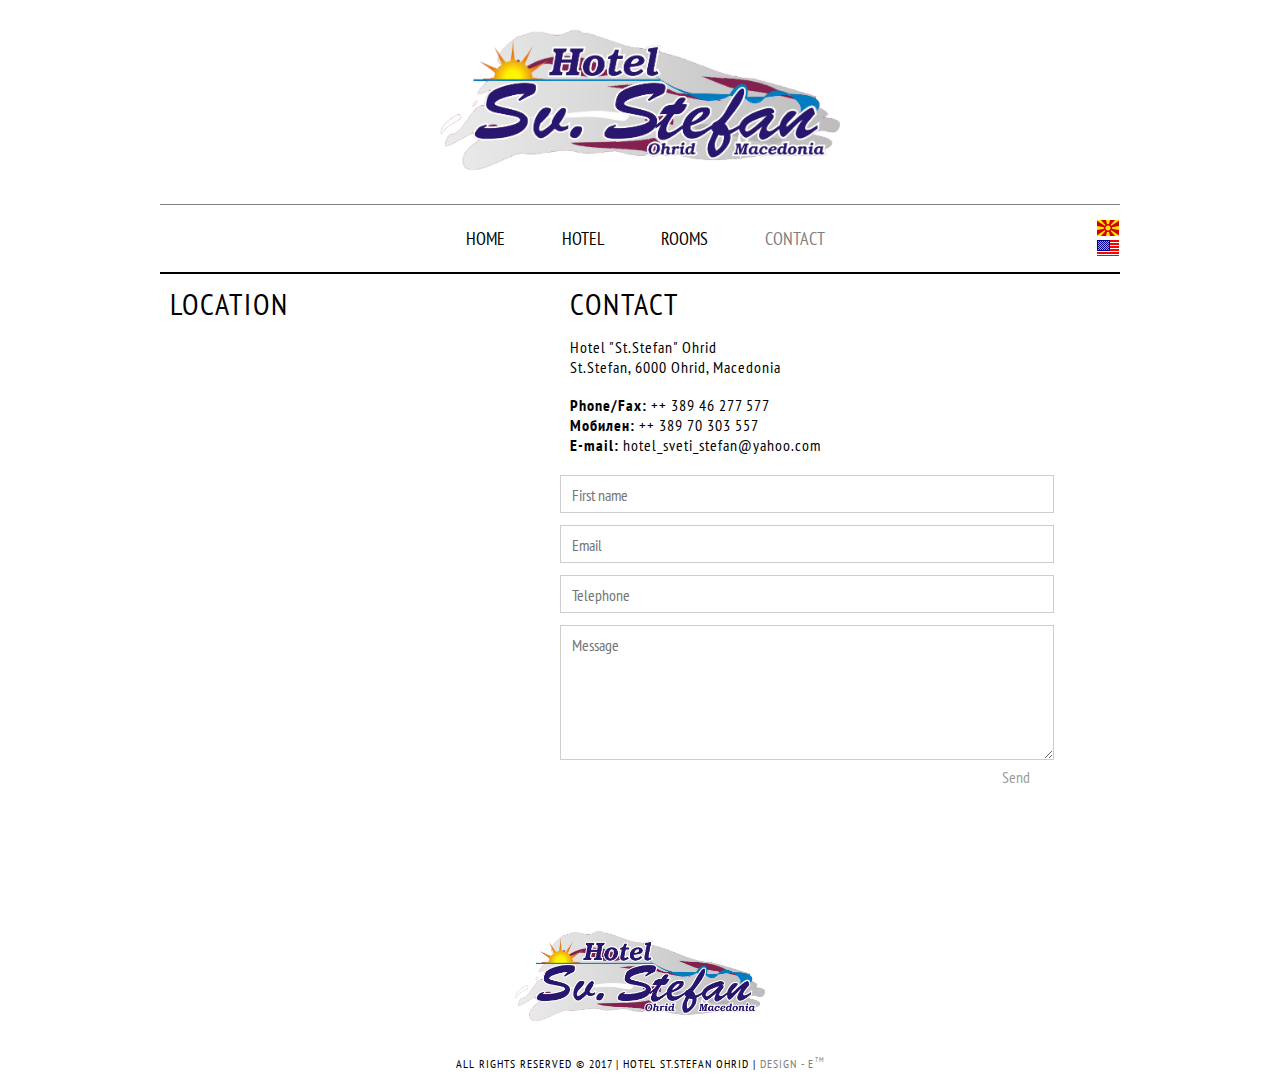
<file: index-4-en.html>
<!DOCTYPE html>
<html lang="en">
     <head>
     <title>Hotel St.Stefan Ohrid</title>
     <meta charset="utf-8">
     <meta name = "format-detection" content = "telephone=no" />
     <link rel="icon" href="images/favicon.ico">
     <link rel="shortcut icon" href="images/favicon.ico">
     <link rel="stylesheet" href="css/style.css">
     <link rel="stylesheet" href="css/style-2.css">
     <link rel="stylesheet" type="text/css" href="css/demo.css" />
     <link rel="stylesheet" href="css/superfish.css">
     <link href='http://fonts.googleapis.com/css?family=Open+Sans+Condensed:300|Playfair+Display:400italic' rel='stylesheet' type='text/css' />
     <link href='http://fonts.googleapis.com/css?family=PT+Sans+Narrow' rel='stylesheet' type='text/css'>
        <noscript>
            <link rel="stylesheet" type="text/css" href="css/noscript.css" />
        </noscript>
     </head>
     <body>
<!--==============================header=================================-->
<header>
    <div class="container_12">
        <div class="grid_12">
            <div class="aligncenter">
                <a href="index.html"><img class="logo" src="images/logo.png" alt="Hotel St.Stefan Ohrid"></a>
            </div>
            <nav class="full-width">
               <ul class="sf-menu sf-js-enabled">
              <li><a href="index-en.html">home</a></li>
              <li><a href="index-1-en.html" class="sf-with-ul">hotel</a></li>
              <li><a href="index-2-en.html">rooms</a></li>
              <li class="current"><a href="index-4-en.html">contact</a></li>
           </ul>
            <a href="index-4.html"><img class="icon-1" src="images/mk.png"></a>
            <a href="index-4-en.html"><img class="icon-2" src="images/us.png"></a>
            <div class="clear"></div>
            </nav>
        </div>
    </div>
</header>

<!--=======content================================-->
<section id="container">
    <div class="container_12 page-contacts">
        <div class="row">
            <div class="map_wrapper grid_5">
                <h2>location</h2></br>
                <iframe src="https://www.google.com/maps/embed?pb=!1m18!1m12!1m3!1d12031.032399810922!2d20.801230723278795!3d41.07428000421753!2m3!1f0!2f0!3f0!3m2!1i1024!2i768!4f13.1!3m3!1m2!1s0x0000000000000000%3A0x2aa18b8c2679c50f!2sHotel+Sv.Stefan!5e0!3m2!1sen!2s!4v1413494295950" width="100%" height="450" frameborder="0" style="border:0"></iframe>
            </div>
            <article class="grid_7">
                <h2>contact</h2></br>
                <dl class="adress">
                    <dt class="color-1 spacing-bot">Hotel "St.Stefan" Ohrid</dt>
                    <dd>St.Stefan, 6000 Ohrid, Macedonia</dd> </br>
                    <dd><span>Phone/Fax:</span> ++ 389 46 277 577</dd>
                    <dd><span>Мобилен:</span> ++ 389 70 303 557</dd>
                    <dd><span>E-mail:</span> hotel_sveti_stefan&#64;yahoo.com</dd>
                </dl>
            </article>
            <form id="contact-form" name="htmlform" method="post" action="html_form_send.php">
              <div class="success">The message is sent!<br>
                  <strong>Thank you for the message, we will contact you soon.</strong>
              </div>
              <fieldset>
                <label class="name" for="first_name">
                  <input type="text" placeholder="First name" name="first_name" required>
                    <span class="error">*Enter valid name.</span> <span class="empty">*Required field.</span>
                </label>
                <label class="email" for="email">
                  <input type="text" placeholder="Еmail" name="email" required>
                    <span class="error">*Enter valid email.</span> <span class="empty">*Required field.</span>
                </label>
                <label class="phone" for="telephone">
                  <input type="text" placeholder="Telephone" name="telephone" required>
                    <span class="error">*Enter valid phone number.</span> <span class="empty">*Required field.</span>
                </label>
                <label class="message" for="comments">
                  <textarea placeholder="Message" style="height: 120px;" name="comments" required></textarea>
                    <span class="error">*The message is too short.</span> <span class="empty">*Required field.</span>
                </label>
                <div class="submit-button">
                    <input type="submit" value="Send" class="submit-button" />
                </div>
              </fieldset>
          </form>
        </div>  
    </div>
</section>
<!--=======footer=================================-->
<footer>
    <div class="container_12">
        <div class="row">
            <div class="grid_12">
                <div class="aligncenter">
                    <a href="index.html">
                        <img class="footer-logo" src="images/image4921.png" alt="Hotel St.Stefan Ohrid">
                    </a>
                    <span>ALL RIGHTS RESERVED &#169; 2017 | HOTEL ST.STEFAN OHRID | <a href="https://www.behance.net/emaTM" target="_blank">Design - E<sup>TM</sup></a></span>
                    
                    <!--{%FOOTER_LINK} -->
                </div>
            </div>
        </div>
    </div>
</footer>

</body>
</html>
</file>
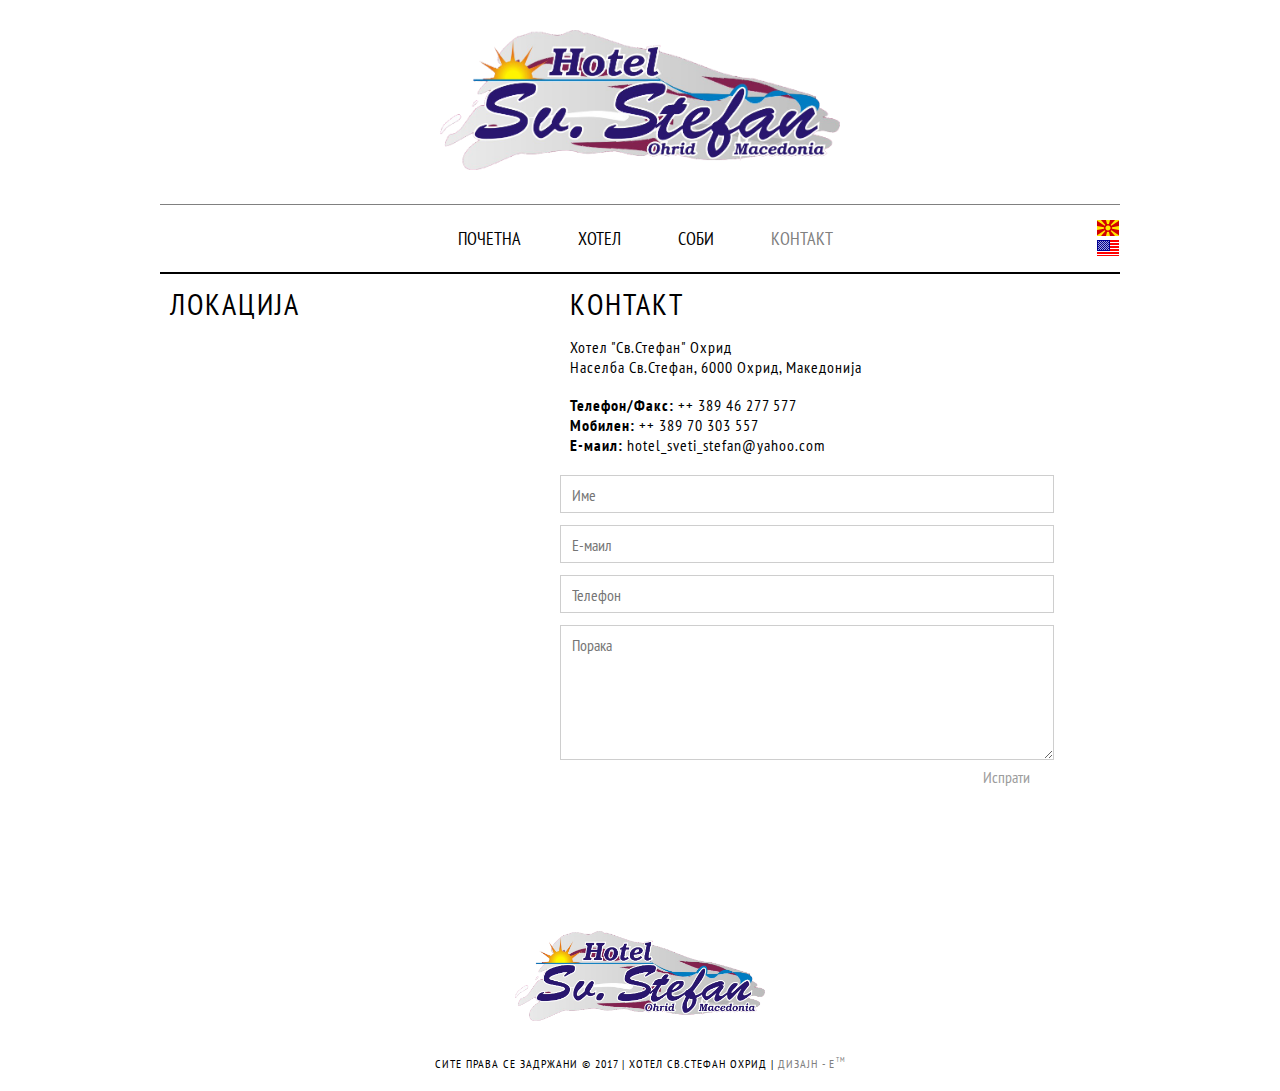
<file: index-4.html>
<!DOCTYPE html>
<html lang="en">
     <head>
     <title>Хотел Св.Стефан - Охрид</title>
     <meta charset="utf-8">
     <meta name = "format-detection" content = "telephone=no" />
     <link rel="icon" href="images/favicon.ico">
     <link rel="shortcut icon" href="images/favicon.ico">
     <link rel="stylesheet" href="css/style.css">
     <link rel="stylesheet" href="css/style-2.css">
     <link rel="stylesheet" type="text/css" href="css/demo.css" />
     <link rel="stylesheet" href="css/superfish.css">
     <link href='http://fonts.googleapis.com/css?family=Open+Sans+Condensed:300|Playfair+Display:400italic' rel='stylesheet' type='text/css' />
     <link href='http://fonts.googleapis.com/css?family=PT+Sans+Narrow' rel='stylesheet' type='text/css'>
        <noscript>
            <link rel="stylesheet" type="text/css" href="css/noscript.css" />
        </noscript>
     </head>
     <body>
<!--==============================header=================================-->
<header>
    <div class="container_12">
        <div class="grid_12">
            <div class="aligncenter">
                <a href="index.html"><img class="logo" src="images/logo.png" alt=""></a>
            </div>
            <nav class="full-width">
               <ul class="sf-menu sf-js-enabled">
              <li><a href="index.html">почетна</a></li>
              <li><a href="index-1.html" class="sf-with-ul">хотел</a></li>
              <li><a href="index-2.html">соби</a></li>
              <li class="current"><a href="index-4.html">контакт</a></li>
           </ul>
            <a href="index-4.html"><img class="icon-1" src="images/mk.png"></a>
            <a href="index-4-en.html"><img class="icon-2" src="images/us.png"></a>
            <div class="clear"></div>
            </nav>
        </div>
    </div>
</header>

<!--=======content================================-->
<section id="container">
    <div class="container_12 page-contacts">
        <div class="row">
            <div class="map_wrapper grid_5">
                <h2>локација</h2></br>
                <iframe src="https://www.google.com/maps/embed?pb=!1m18!1m12!1m3!1d12031.032399810922!2d20.801230723278795!3d41.07428000421753!2m3!1f0!2f0!3f0!3m2!1i1024!2i768!4f13.1!3m3!1m2!1s0x0000000000000000%3A0x2aa18b8c2679c50f!2sHotel+Sv.Stefan!5e0!3m2!1sen!2s!4v1413494295950" width="360" height="450" frameborder="0" style="border:0"></iframe>
            </div>
            <article class="grid_7">
                <h2>контакт</h2></br>
                <dl class="adress">
                    <dt class="color-1 spacing-bot">Хотел "Св.Стефан" Охрид</dt>
                    <dd>Населба Св.Стефан, 6000 Охрид, Македонија</dd> </br>
                    <dd><span>Телефон/Факс:</span> ++ 389 46 277 577</dd>
                    <dd><span>Мобилен:</span> ++ 389 70 303 557</dd>
                    <dd><span>E-маил:</span> hotel_sveti_stefan&#64;yahoo.com</dd>
                </dl>
            </article>
            <form id="contact-form" name="htmlform" method="post" action="html_form_send.php">
              <div class="success">Пораката е испратена!<br>
                  <strong>Ви благодариме за вашата порака, ќе ве контактираме.</strong>
              </div>
              <fieldset>
                <label class="name" for="first_name">
                  <input type="text" placeholder="Име" name="first_name" required>
                    <span class="error">*Внесете валидно име.</span> <span class="empty">*Полето е задолжително.</span>
                </label>
                <label class="email" for="email">
                  <input type="text" placeholder="Е-маил" name="email" required>
                    <span class="error">*Внесете валидна е-маил адреса.</span> <span class="empty">*Полето е задолжително.</span>
                </label>
                <label class="phone" for="telephone">
                  <input type="text" placeholder="Телефон" name="telephone" required>
                    <span class="error">*Внесете валиден телефонски број.</span> <span class="empty">*Полето е задолжително.</span>
                </label>
                <label class="message" for="comments">
                  <textarea placeholder="Порака" style="height: 120px;" name="comments" required></textarea>
                    <span class="error">*Пораката е многу кратка.</span> <span class="empty">*Полето е задолжително.</span>
                </label>
                <div class="submit-button">
                    <input type="submit" value="Испрати" class="submit-button" />
                </div>
              </fieldset>
          </form>
        </div>  
    </div>
</section>
<!--=======footer=================================-->
<footer>
    <div class="container_12">
        <div class="row">
            <div class="grid_12">
                <div class="aligncenter">
                    <a href="index.html">
                        <img class="footer-logo" src="images/image4921.png" alt="Хотел Св.Стефан Охрид">
                    </a>
                    <span>СИТЕ ПРАВА СЕ ЗАДРЖАНИ &#169; 2017 | ХОТЕЛ СВ.СТЕФАН ОХРИД | <a href="https://www.behance.net/emaTM" target="_blank">Дизајн - E<sup>TM</sup></a></span>
                    
                    <!--{%FOOTER_LINK} -->
                </div>
            </div>
        </div>
    </div>
</footer>

</body>
</html>
</file>
<file: css/style.css>
/*css*/
@import "../css/skeleton.css";


html, body { 
	font: 13px/18px Trebuchet MS, Arial, sans-serif; 
	color: #a0a0a0;
	background: #ffffff;
}

@font-face {
font-family: PT Sans Narrow;
src: url("../font/PT_Sans-Narrow-Web-Regular.ttf");
src: 
    url("../font/PT_Sans-Narrow-Web-Regular.ttf") format('truetype');
}

@font-face {
font-family: PT Sans Narrow;
src: url("../font/PT_Sans-Narrow-Web-Bold.ttf");
font-weight: bold;
}

.logo {width: 400px; height: 140px; padding: 30px;}
.footer-logo {width: 250px; height: 90px; padding: 20px;}

a[href^="tel:"] {color: inherit;text-decoration:none;}
a {color: #f20000; text-decoration: none;}
a:hover {text-decoration: underline;}

.list { margin: 3px 0px 23px 0;}
.list li 	{ padding-left: 16px; background: url(../images/marker-1.png) 0 10px no-repeat;}
.list li a { font: 13px/26px Trebuchet MS, sans-serif;}

.main-content {
	margin-top: 15px;
}

.btn {
	position: relative;
	display: inline-block;
	font-family: 'Roboto Slab', serif;
	font-size: 12px;
	line-height: 32px;
	text-transform: uppercase;
	color: #f20000;
	text-decoration: none;
	font-weight: bold;
	border-bottom: 4px solid #f20000;
	letter-spacing: 1px;
}

.dropcap {
	font-size: 18px;
	line-height: 22px;
	width: 46px;
	height: 46px;
	text-align: center;
	background: #a0a0a0;
	font-family: 'Roboto Slab', serif;
	font-weight: bold;
	text-shadow: none;
	color: #ffffff;
	padding: 11px 0 0px;
	border: none;
	-webkit-border-radius: 500px;
	-moz-border-radius: 500px;
	border-radius: 500px;
	-webkit-box-sizing: border-box;
	-moz-box-sizing: border-box;
	-ms-box-sizing: border-box;
	-o-box-sizing: border-box;
	box-sizing: border-box;
	text-transform: uppercase;
}

fieldset {
	width: 500px;
	max-width: 500px;
	height: 300px;
	padding-top: 20px !important;
	font: 100 16px/23px 'PT Sans Narrow', sans-serif;
}

#contact-form {
padding: 9px 0 0 0;
font: 100 16px/23px 'PT Sans Narrow', sans-serif;
}

#contact-form .success {
width: 246px;
padding: 10px;
font: 100 16px/23px 'PT Sans Narrow', sans-serif;
}

#contact-form .error, #contact-form .empty, #contact-form .success {
display: none;
font: 100 16px/23px 'PT Sans Narrow', sans-serif;
}

#contact-form label {
display: block;
min-height: 50px;
overflow: hidden;
font: 100 16px/23px 'PT Sans Narrow', sans-serif;
}

#contact-form label.message {
display: block;
padding-bottom: 0;
font: 100 16px/23px 'PT Sans Narrow', sans-serif;
}

#contact-form .buttons2 {
overflow: hidden;
text-align: right;
position: relative;
clear: both;
padding-right: 7px;
font: 100 16px/23px 'PT Sans Narrow', sans-serif;
}	

#contact-form textarea, #contact-form input {
margin: 0;
font-size: 13px;
border: 1px solid #cecece;
color: #9c9c9c;
padding: 8px 11px 5px;
width: 94%;
max-width: 94%;
outline: none;
position: relative;
background: #fff;
font: 100 16px/23px 'PT Sans Narrow', sans-serif;
}

#contact-form .error, #contact-form .empty {
text-align: left;
color: red;
font-size: 11px;
clear: both;
}

#contact-form .error, #contact-form .empty, #contact-form .success {
display: none;
}

#contact-form span {
display: block;
margin: 0px 0 0 5px;
}

.submit-button input{
	padding: 0px !important;
	border: none !important;
	text-align: right !important;
	cursor: pointer;
}

.submit-button:hover{
	color: #000 !important;
}

input[type=text], textarea {
outline: none;
border-radius: 0;
}
.btn:hover { color: #1b1b1b; border-color: #1b1b1b; text-decoration: none;}

h1, h2, h3, h4, h5, h6 { text-align: left; font-family: 'PT Sans Narrow', sans-serif; font-weight: bold; text-transform: uppercase;}
h2 { padding: 53px 0 21px; letter-spacing: 2px; line-height: 1em; font-size: 30px; color: #000; text-transform: uppercase; font-weight: normal;}
h3 { font-size: 24px; line-height: 30px; color: #f20000; padding-top: 32px; letter-spacing: 2px;}
h4 { font-size: 20px; line-height: 24px; color: #f20000; padding-top: 37px; letter-spacing: 2px;}
h5 { font: 700 19px/23px 'PT Sans Narrow', sans-serif; line-height: 22px; color: #000; padding-top: 20px; letter-spacing: 1px;}
h6 { font-size: 14px; line-height: 18px; color: #1b1b1b; padding-top: 11px; letter-spacing: 1px; padding-bottom: 6px;}

.red { color: #f20000 !important;}
.black { color: #1b1b1b !important;}
h3 + h3 { padding-top: 3px;}
p {padding-bottom: 18px;}
* {
	-webkit-text-size-adjust: none;
}
.p1 {margin-top: -6px;}
.p2 {margin-top: -5px;}
.p3 {padding: 3px 0 27px 0;}
.p4 {margin-top: -3px;}
.p5 {padding-right: 30px;}
.p6 {padding-top: 3px;}
.p7 {padding-top: 7px;}

.text-1 {letter-spacing: 4px; font-family: 'Roboto Slab', serif; font-weight: bold; line-height: 37px; font-size: 30px; color: #1b1b1b; text-transform: uppercase; text-align: center; margin-bottom: 7px;}

.box-img-1 {float: left;margin-right: 14px;margin-top: 5px;}
.wrapper img, .wrapper {width: 100%; position: relative;}
.extra-wrap {overflow:hidden;}
.grid_inside { margin-top: 35px;}
.aligncenter {text-align: center !important;}
.alignleft {text-align: left !important;}
.it {font-style:italic;}
.fleft {float: left;}
.fright {float: right;}

.img-home {
	width:300px; 
	height:175px;
	margin-bottom: 10px;
}

.welcome-text {
	font: 100 17px/23px 'PT Sans Narrow', sans-serif;
	float: left;
	text-align:justify;
	margin-bottom: 15px;
	color: #000;
	width: 100%;
}

.center {
	text-align: center;
	margin-bottom: 15px;
}

.bord {
	border-bottom: 1px solid gray;
}

.bord2 {
	width:80%;
	border-bottom: 1px solid gray;
	text-align: center;
	margin: 0 auto;
	padding: 5px;
}

dl dd{
	font: 100 16px/23px 'PT Sans Narrow', sans-serif;
line-height: 20px;
letter-spacing: 1px;
}

dt {
	font: 100 16px/23px 'PT Sans Narrow', sans-serif;
line-height: 20px;
letter-spacing: 1px;
}
 dd span {
 	font-weight: bold;
 }
.grid_12 ul {
	margin-left: 10px;
}

.clearfix {  *zoom: 1;}
.clearfix:before,
.clearfix:after {
  display: table;
  content: "";
  line-height: 0;
}
.clearfix:after { clear: both;}

/************Header************/
h1 { display: inline-block; margin-top: 40px; text-align: center;}
h1 a { color: #bdbdbd; line-height: 45px; font-size: 12px; text-transform: uppercase; letter-spacing: 5px;}
h1 a:hover { text-decoration: none;}
h1 a span { display: inline-block; padding-top: 48px;}
h1 img { margin: 0 14px 0 10px;}

/*slider*/
.camera_wrap { height: 442px;}
.row-2 { padding-top: 1px; padding-bottom: 82px;}

 .camera_fakehover {padding-bottom: 2px; border-bottom: 1px solid #1b1b1b;}
.row-2 .camera_prev,
.row-2 .camera_next { 
	bottom: 0; 
	top:auto; 
	width: 51px;
	height: 51px;
}
.row-2 .camera_prev {left: 50%; margin-left: -50px;}
.row-2 .camera_next {left: 50%; margin-right: -51px;}
.row-2 .camera_prev > span {
	display: block;
	height: 51px;
	width: 51px;
	text-indent: -5000px;
	background: url(../images/slider-arrows.jpg) 0 0 no-repeat;
}
.row-2 .camera_prev > span:hover {
	background: url(../images/slider-arrows.jpg) 0 bottom no-repeat;
}
.row-2 .camera_next > span {
	display: block;
	height: 51px;
	width: 51px;
	text-indent: -5000px;
	background: url(../images/slider-arrows.jpg) bottom right no-repeat;
}
.row-2 .camera_next > span:hover {
	background: url(../images/slider-arrows.jpg) top right no-repeat;
}
.row-2 .camera_target_content {bottom: -156px; text-align: center;}
.row-2 .text-1 {display: inline-block; border-bottom: 4px solid #1b1b1b; padding-bottom: 33px;}
/************Content***********/

.more {text-align:right; font-size:14px;}
.more-i {text-align:right; }
#last {margin: 0;}
.box-hover { display: block; color: #000; margin-top: 3px; font-size: 17px; font: 100 17px/23px 'PT Sans Narrow', sans-serif; text-align: justify;}
.box-hover:hover { cursor: pointer;}
.wrapper .border { 
	display: none;
	position: absolute; 
	top: 0; 
	bottom: 0; 
	left: 0; 
	right: 0; 
	border: 4px solid #1b1b1b;
}
.box-hover h6 {color: #f20000;}
.box-hover:hover { text-decoration: none;}
.box-hover:hover .border { display: block;}
.box-hover:hover h5 {color: #1b1b1b;}
.box-hover:hover h6,
.box-hover:hover h6 span { color: #1b1b1b;}
h6 span { font-size: 24px; line-height: 10px; color: #f20000; letter-spacing: 2px;}


/*fredcarousel*/
.list_carousel {
  position: relative;
}
.list_carousel #foo {
  margin: 0;
  padding: 0;
  list-style: none;
  display: block;
}
#foo li {cursor: default; padding: 0; background: none; display: block; float: left;}
#foo li > div:first-child + div { margin-top: 4px;}
#foo .text-1 {letter-spacing: 0;}
.arrows {height: 18px; width: 100%; position: relative;}
.list_carousel .prev, .list_carousel .next {
	position: absolute;
	display: block;
	width: 12px;
	height: 17px;
	cursor: pointer;
}
.list_carousel .prev {
	background: url(../images/arrows.png) 0 top no-repeat;
	right: 24px;
}
.list_carousel .next {
	background: url(../images/arrows.png) right bottom no-repeat;
	right: 2px;
	margin-left: 5px;
}
.next:hover {background: url(../images/arrows.png) right top no-repeat;}
.prev:hover {background: url(../images/arrows.png) left bottom no-repeat;}



/*p-about_us*/

.block-1 {}
.block-1 dt {
	float: left;
	width: 54px;
	font-family: 'Roboto Slab', serif;
	font-size: 14px;
	color: #f20000;
	font-weight: bold;
}
.block-1 dd {margin: 0 0 25px 51px;}
.block-1 dd.last {margin-bottom: 0;}

.box-1 {padding-top: 5px;}

/*projects*/
.block-2 {margin-top: 4px;}
.block-2 > div {margin-bottom: 29px;}
.block-2 .magnifier img { width: 100%;}
#galleryOverlay #prevArrow, 
#galleryOverlay #nextArrow {
	width: 12px;
	height: 18px;
}
#galleryOverlay #nextArrow {background-position: right bottom; }

/*p-booking*/

.wrapper_dropcap-list dt {width: 66px; float: left; margin-top: 11px;}
.wrapper_dropcap-list dt:first-child {margin-top: 4px;}
.wrapper_dropcap-list dd {margin-left: 66px; margin-top: 7px;}
.wrapper_dropcap-list dt:first-child + dd {margin-top: 0;}
.wrapper_dropcap-list dd h6 {padding-top: 1px;}

.booking {padding-bottom: 11px;}
.booking span { display: block; margin-bottom: 0px; font: 12px/21px Arial, sans-serif;}
.booking input {
	height: 23px;
	-webkit-box-sizing: border-box;
	 -moz-box-sizing: border-box;
	 -ms-box-sizing: border-box;
	 -o-box-sizing: border-box;
	 box-sizing: border-box; 
	 border:1px solid #e4e4e0;
	 background: #f2f2f1;
	 color: #797676;
	 font: 12px/22px Trebuchet MS, sans-serif;
	 padding-left: 12px;
	 margin-bottom: 14px;
}
.booking .w2 {width: 43px;margin-right: 2px;}
.booking .w3 {width: 213px;}
.line-3 { margin-top: 7px;}
.booking label {display: inline-block; padding-top: 2px; font: 12px/21px Arial, sans-serif;}
.line-3 label:first-child + input { margin-right: 23px;} 
.line-3 a {display: block; margin: 5px 38px 0 0; cursor: pointer;}

.row-3 {margin-top: 5px;}
.row-3 img {margin-top: 4px;}

.box-2 {margin-bottom: 10px;}
.box-2 h6 {padding-top: 6px;}
.box-2 .box-img-1 {margin-top: 8px;}

.box-3 img {margin: 8px 20px 0 0;}
.box-3 h5 {padding-top: 4px;padding-bottom: 12px;}
.box-3 a {color:#a0a0a0; }
.box-3 {margin-bottom: 3px;}

.link {color: #a0a0a0;}
/************Footer************/

.border-1,
.border-2 {position: absolute;}
.border-1 {border-bottom:4px solid #a4a4a4; left:0px; right: 0px; top: 39px; }
.border-2 {border-bottom:4px solid #a4a4a4; left:298px; right:298px; top:51px;}
sub, sup {
	font-size: 60%;
	line-height: 0;
	position: relative;
	vertical-align: baseline;
	margin-left: 1px;
}
sup {
	top: -0.8em;
}
footer {
	position: relative;
	font: 100 17px/23px 'PT Sans Narrow', sans-serif;
	line-height: 14px;
	letter-spacing: 1px;
	padding-bottom: 20px;
	padding-top:20px;
	margin-top: 100px;
}
footer .aligncenter {position: relative; z-index: 100;}
footer span {
	display: block;
	padding-top: 5px;
	font-size: 12px
}
footer a { color: gray; text-transform: uppercase;}
footer a:hover { text-decoration: none;}
footer img {margin-bottom: 10px;}


/*touch-touch*/
.magnifier {
	position:relative;
	display:block;
}
.magnifier:after {
	background: url(../images/magnifier.png) center center no-repeat #000000;
	content: '';
	display: block;
	width: 100%;
	height: 100%;
	position: absolute;
	opacity: 0;
	filter: alpha(opacity=0);
	left: 0;
	top: 0;
	-webkit-transition: all 0.3s ease;
	-moz-transition: all 0.3s ease;
	-o-transition: all 0.3s ease;
	transition: all 0.3s ease;
}
.magnifier:hover:after {
	opacity:0.4;
	filter: alpha(opacity=40);
	-webkit-transition:opacity .2s linear;
	-moz-transition:opacity .2s linear;
	-o-transition:opacity .2s linear;
	transition:opacity .2s linear;
}



/*toTop*/
#toTop {
	display:none;
	text-decoration:none;
	position:fixed;
	cursor:pointer;
	overflow:hidden;
	width: 18px;
	height: 13px;
	border:none;
	text-indent:-999px;
	z-index:20;
	background: url(../images/ui.totop.png) 0 0 no-repeat;
	margin-right: -670px !important;
	right: 50%;
	bottom: 20px;
}

	#toTop:hover {
		display:block;
		overflow:hidden;
		float:left;
		background-position: 0 bottom;
	}

	#toTop:active, #toTop:focus {outline:none;}

.image-row {
	width: 100%;
	height: auto;
	padding: 30px 0;
}

.image-row img {
	padding: 0 15px 15px 0;
	width: 226px;
	height: 215px;
}

.last img {
	padding-right: 0;
}

.icon-1 {
	position: absolute;
	top: 11px;
	right: 0;
}

.icon-2 {
	position: absolute;
	right: 0;
	top: 31px;
}

/*==================================RESPONSIVE LAYOUTS===============================================*/


@media only screen and (max-width: 995px) {
	img.p3 {width: 100%;}
	h3 { font-size: 20px;}
	.booking .w3 {width: 187px;}
	.text-1 {font-size: 25px;}
	h6 span { line-height: 24px; }
	.camera_wrap { height: 352px;}
	.box-hover img {width: 100%;}
}

@media only screen and (max-width: 767px) {
	h1 a span { display: block; padding-top: 0;}
	h3 { font-size: 24px;}
	.row-2 .text-1 { font-size: 17px; line-height: 23px; padding-bottom: 20px;}
	.row-2 .camera_target_content { bottom: -120px;}
	.grid_inside > a.box-hover {width: 100%; float: left; margin: 20px 10px;}
	.img-home {width: 100%;height: 230px;}
	.grid_inside .w-1, .w-1 {width: 40%; float: left; margin: 0 10px;}
	.box-1 {margin-bottom: 10px;}
	.booking .w3 {width: 213px;}
	.row-3 img {margin-bottom: 15px;}
	.p1 {margin-top: 15px;}
	h6 span { line-height: 10px; }
	.camera_wrap { height: 700px;}
	.icon-1 { top: 18px;}
	.icon-2 { top: 38px;}
}

@media only screen and (max-width: 480px) {
	.row-2 .text-1 {font-size: 12px;line-height: 15px;	}
	.grid_inside .w-1, .w-1, .grid_inside > a.box-hover { 
		width: 100%; float: none; margin: 20px 0 0;}
		.grid_inside { margin: 0;}
	.box-3 .extra-wrap,
	.box-2 .extra-wrap {overflow: visible;}
	 .camera_wrap { height: 200px;}
	 .map_wrapper img {width: 100%;}
	 .aligncenter img {width: 100%;}
	.icon-1 { top: 11px;}
	.icon-2 { top: 31px;  }
}
@media only screen and (max-width: 320px) {
	.map_wrapper img {width: 100%;}
	 .aligncenter img {width: 100%;}
	 .logo {padding: 30px 0 0 0;}
	 .image-row img {width: 100%;}
	 .footer-logo {padding:0; width: 100%;}
}
</file>
<file: css/style-2.css>
.ei-slider{
	position: relative;
	width: auto;
	max-width: 1920px;
	height: 400px;
	margin: 0 auto;
	display: block;
}
.ei-slider-loading{
	width: 100%;
	height: 100%;
	position: absolute;
	top: 0px;
	left: 0px;
	z-index:999;
	background: rgba(0,0,0,0.9);
	color: #fff;
	text-align: center;
	line-height: 400px;
}
.ei-slider-large{
	height: 100%;
	width: 100%;
	position:relative;
	overflow: hidden;
}
.ei-slider-large li{
	position: absolute;
	top: 0px;
	left: 0px;
	overflow: hidden;
	height: 100%;
	width: 100%;
}
.ei-slider-large li img{
	width: 100%;
}
.ei-title{
	position: absolute;
	right: 50%;
	margin-right: 13%;
	top: 30%;
}
.ei-title h2, .ei-title h3{
	text-align: right;
}
.ei-title h2{
	font-size: 40px;
	line-height: 50px;
	font-family: 'Playfair Display', serif;
	font-style: italic;
	color: #b5b5b5;
}
.ei-title h3{
	font-size: 70px;
	line-height: 70px;
	font-family: 'Open Sans Condensed', sans-serif;
	text-transform: uppercase;
	color: #000;
}
.ei-slider-thumbs{
	height: 13px;
	margin: 0 auto;
	position: relative;
}
.ei-slider-thumbs li{
	position: relative;
	float: left;
	height: 100%;
}
.ei-slider-thumbs li.ei-slider-element{
	top: 0px;
	left: 0px;
	position: absolute;
	height: 100%;
	z-index: 10;
	text-indent: -9000px;
	background: #000;
	background: rgba(0,0,0,0.9);
}
.ei-slider-thumbs li a{
	display: block;
	text-indent: -9000px;
	background: #666 ;
	width: 100%;
	height: 100%;
	cursor: pointer;
	-webkit-box-shadow: 
        0px 1px 1px 0px rgba(0,0,0,0.3), 
        0px 1px 0px 1px rgba(255,255,255,0.5);
	-moz-box-shadow: 
        0px 1px 1px 0px rgba(0,0,0,0.3), 
        0px 1px 0px 1px rgba(255,255,255,0.5);
	box-shadow: 
        0px 1px 1px 0px rgba(0,0,0,0.3), 
        0px 1px 0px 1px rgba(255,255,255,0.5);
	-webkit-transition: background 0.2s ease;
    -moz-transition: background 0.2s ease;
    -o-transition: background 0.2s ease;
    -ms-transition: background 0.2s ease;
    transition: background 0.2s ease;
}
.ei-slider-thumbs li a:hover{
	background-color: #f0f0f0;
}
.ei-slider-thumbs li img{
	position: absolute;
	bottom: 50px;
	opacity: 0;
	z-index: 999;
	max-width: 100%;
	-webkit-transition: all 0.4s ease;
    -moz-transition: all 0.4s ease;
    -o-transition: all 0.4s ease;
    -ms-transition: all 0.4s ease;
    transition: all 0.4s ease;
	-webkit-box-reflect: 
        below 0px -webkit-gradient(
            linear, 
            left top, 
            left bottom, 
            from(transparent), 
            color-stop(50%, transparent), 
            to(rgba(255,255,255,0.3))
            );
	-ms-filter: "progid:DXImageTransform.Microsoft.Alpha(Opacity=0)";
}
.ei-slider-thumbs li:hover img{
	opacity: 1;
	bottom: 13px;
	-ms-filter: "progid:DXImageTransform.Microsoft.Alpha(Opacity=100)";
}
@media screen and (max-width: 830px) {
	.ei-title{
		position: absolute;
		right: 0px;
		margin-right: 0px;
		width: 100%;
		text-align: center;
		top: auto;
		background: #fff;
		background: rgba(255,255,255,0.9);
		padding: 5px 0;
	}
	.ei-title h2, .ei-title h3{
		text-align: center;
	}
	.ei-title h2{
		font-size: 20px;
		line-height: 24px;
	}
	.ei-title h3{
		font-size: 30px;
		line-height: 40px;
	}
}
</file>
<file: css/superfish.css>
nav{ position:relative; margin: 0px 0 0;background: #fff;border-top: 1px solid gray; border-bottom: 2px solid #000;margin-bottom: 15px;}
.sf-menu ul {position:absolute;top:-999px; display:none;/* left offset of submenus need to match (see below) */}
.sf-menu ul li {width:100%}
.sf-menu li {float:left;position:relative}

.sf-menu>li>a{display:block;position:relative;}
.sf-menu>li>a:hover,.sf-menu>li.current>a,.sf-menu>li.sfHover>a{color: gray; text-decoration: none;}
.sf-menu>li{display: inline-block;float: none;margin: 0 43px;padding:  24px 0 23px;}
.sf-menu{text-align: center;padding: 3px 0;}

.sf-menu a{ font: 100 18px/5px 'PT Sans Narrow', sans-serif; line-height: 14px; text-transform: uppercase; color:#000;}

/*================================>> 2 Level <<========================================*/
.sf-menu li ul,.sf-menu li.sfHover ul{left:-55px;top:62px;width: 147px;background: #1e1e1e;padding:22px 0 13px; z-index:99}
.sf-menu li ul li{margin-bottom: 9px;padding-bottom: 2px;border-bottom: 1px solid #242424;}
.sf-menu li li a:hover, .sf-menu li.sfHover li.sfHover>a{color: #fff;}

/*================================>> 3 Level <<========================================*/
.sf-menu li li ul{left:148px !important;top:-22px !important;}

.sf-menu>li>a .menu-arrow{display:inline-block; width:5px;margin-left:5px;height:4px;text-indent:-100%; font-size:0; line-height:0;background: url('../images/menu_arrow.png') no-repeat;vertical-align: middle;}
	 .sf-menu a:hover .menu-arrow, .sf-menu li.current>a .menu-arrow, .sf-menu .sfHover>a:hover .menu-arrow{background-position:0;}
  .sf-menu>li{margin: 0 27px;}
/*==================================RESPONSIVE LAYOUTS===============================================*/
@media only screen and (max-width: 995px) {
	
  .room .img_wrap, .room .img_wrap img{width: 100%;}
}

@media only screen and (max-width: 767px) {
  nav{
		float:none;
		font:12px/15px;
		text-transform:uppercase;
		padding:29px 10px;
	}
	.sf-menu>li {
		margin: 0 15px;
		padding: 0;
	}
}


@media only screen and (max-width: 479px) {
	.sf-menu>li {margin: 0 3px;padding: 0;}
	 nav {padding: 20px 10px;}

}
</file>
<file: css/noscript.css>
.ei-slider{
	height: auto;
}
.ei-slider-thumbs{
	display: none;
}
.ei-slider-large li{
	position: relative;
}
</file>
<file: css/demo.css>
@import url('reset.css');

/* General Demo Style */
body{
	background: #fff;
	color: #000;
	font-family: 'Open Sans Condensed', sans-serif;
	font-size: 13px;
}
a{
	color: #555;
	text-decoration: none;
}
a:hover{
	color: #000;
}
.clr{
	clear: both;
}
.wrapper{
	position: relative;
	width: 100%;
	margin-bottom: 35px;	
}
.wrapper p{
	clear: both;
	font-size: 24px;
	line-height: 40px;
	text-align: center;
}
.reference{
	padding-top: 40px;
}
h1{
	font-size: 34px;
	position:relative;
	color: #000;
	font: 600 38px/15px 'PT Sans Narrow', sans-serif;
    padding: 20px;
	z-index:1000;
	text-transform: uppercase;
	text-align: center;
}
/* Header Style */
.header{
	font-family:"Lucida Grande", Tahoma, Verdana, Arial, sans-serif;
	font-size: 10px;
	padding: 3px 5px;
	background: #000;
	opacity: 0.9;
	text-transform: uppercase;
	text-shadow: 1px 1px 1px rgba(0,0,0,0.8);
	-moz-box-shadow: 0px 1px 4px rgba(0,0,0,0.6);
	-webkit-box-shadow: 0px 1px 4px rgba(0,0,0,0.6);
	box-shadow: 0px 1px 4px rgba(0,0,0,0.6);
}
.header a{
	line-height: 18px;
	padding: 0 4px;
	letter-spacing: 1px;
	text-shadow: 1px 1px 1px #000;
	color: #ddd;
}
.header a:hover{
	color: #fff;
}
.header a span{
	font-weight: bold;
}
.header span.right{
	float: right;
}
@media screen and (max-width: 860px) {
	.header a{
		display: block;
		text-align: center;
		font-size: 10px;
		text-shadow: none;
	}
	.header span.right{
		float: none;
	}
}
</file>
